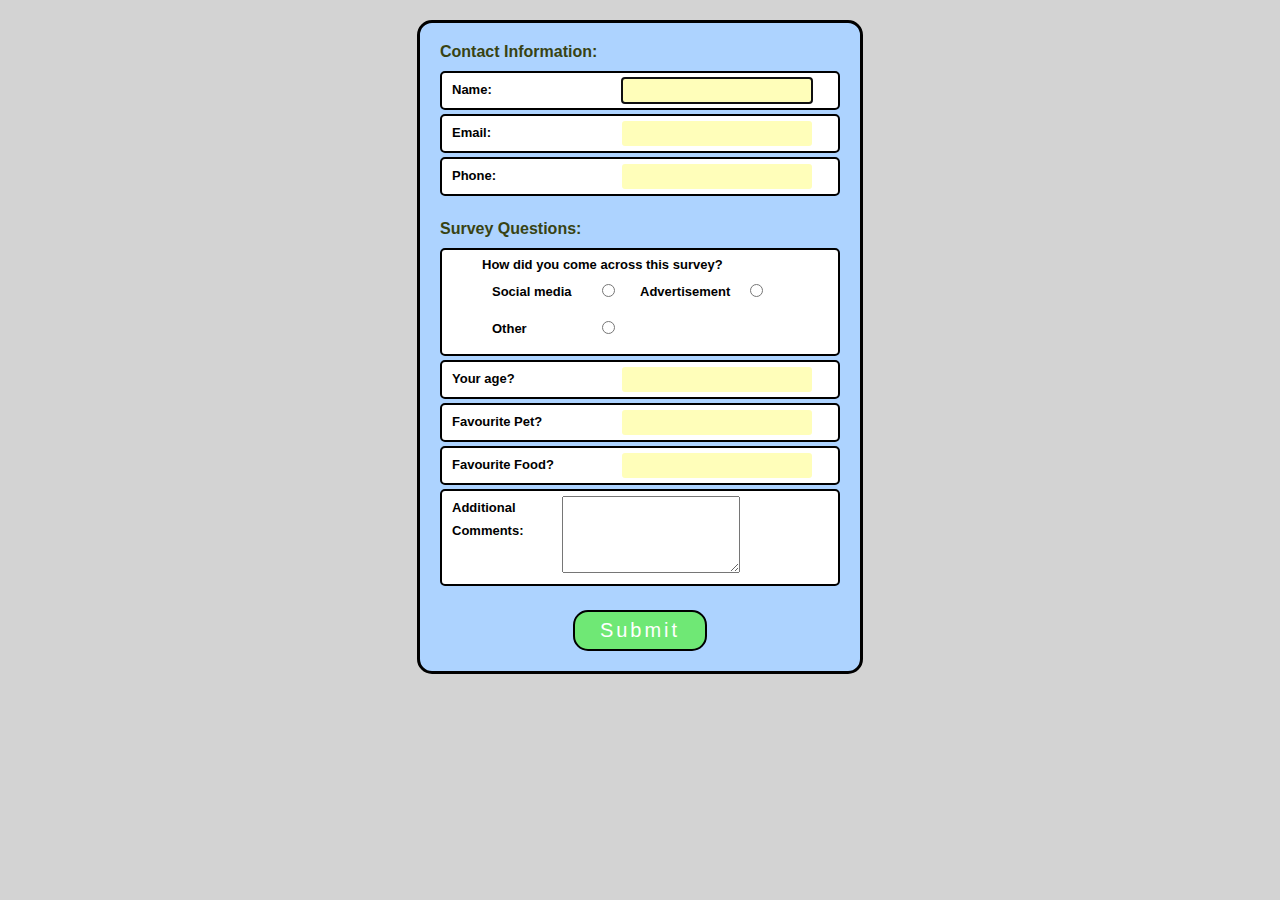
<file: HTMLSurveyForm/index.html>
<!--

Name: Nicholas Raynes
Version: 0.0.3
Description: The HTML for my survey form example webpage
that demonstrates my understanding of creating HTML Forms, 
and using various HTML Form properties.

-->

<!doctype html>
<html lang="en">
<head>
	<meta charset="utf-8" />
	<title>Survey Form</title>
	<link rel="stylesheet" type="text/css" href="styles.css" />
</head>
<body>
	<form id="survey-form">
		<fieldset>
			<legend>Contact Information:</legend>
			<ol>
				<li>
					<label for="name">Name:</label>
					<input id="name" type="text" autofocus/>
				</li>
				<li>
					<label for="email">Email:</label>
					<input id = "email" type="email"/>
				</li>
				<li>
					<label for="phone">Phone:</label>
					<input id="phone" type="tel"/>
				</li>
			</ol>
		</fieldset>
		<fieldset>
			<legend>Survey Questions:</legend>
			<ol>
				<li>
					<fieldset>
						<legend>How did you come across this survey?</legend>
						<ol>
							<li>
								<input type="radio"/>
								<label>Social media</label>
							</li>
							<li>
								<input type="radio"/>
								<label>Advertisement</label>
							</li>
							<li>
								<input type="radio"/>
								<label>Other</label>
							</li>
						</ol>
					</fieldset>
				</li>
				<li>
					<label for="age">Your age?</label>
					<input id="age" type="number"/>
				</li>
				<li>
					<label for="pet">Favourite Pet?</label>
					<input id="pet" type="text"/>
				</li>
				<li>
					<label for="colour">Favourite Food?</label>
					<input id="colour" type="text"/>
				</li>
				<li>
					<label for="comments">Additional Comments:</label>
					<textarea id="comments" rows="5"></textarea>
				</li>
			</ol>
		</fieldset>
		<fieldset>
			<button type="submit">Submit</button>
		</fieldset>
	</form>
</body>
</html>
</file>
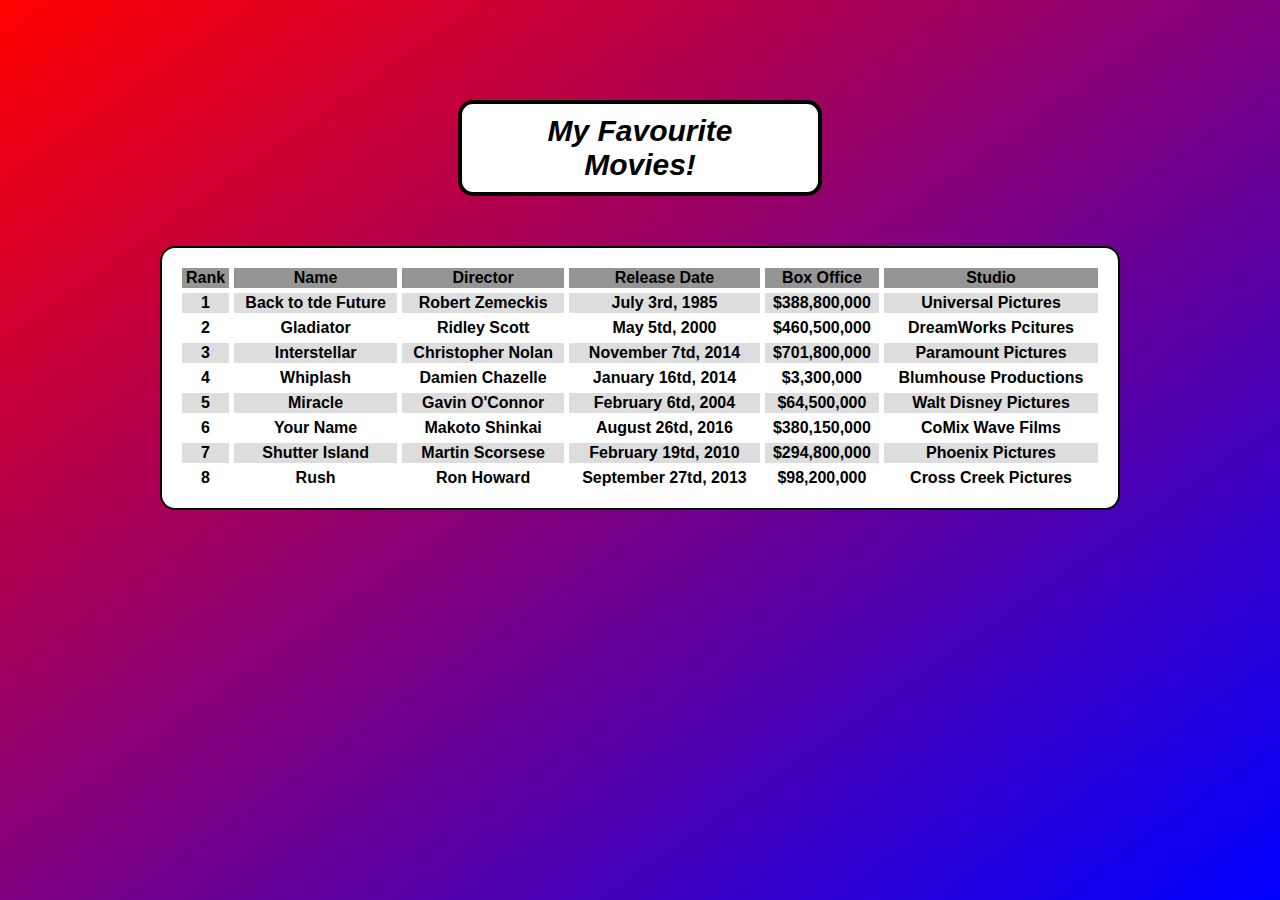
<file: Tables/index.html>
<!--

Name: Nicholas Raynes
Version: 0.0.1
Description: An HTML table displaying my favourite movies, along
witd some related data.

-->
<!DOCTYPE html>
<html lang="en">
<head>
	<meta charset="utf-8">
	<meta name="viewport" content="widtd=device-widtd, initial-scale=1">
	<link rel="stylesheet" type="text/css" href="styles.css">
	<title>Nicholas Raynes' Favourite Movies</title>
</head>
<body>
	<table class ="movies-table">
		<caption>My Favourite <br>Movies!</caption>
		<thead>
			<tr>
				<th>Rank</th>
				<th>Name</th>
				<th>Director</th>
				<th>Release Date</th>
				<th>Box Office</th>
				<th>Studio</th>
			</tr>
		</thead>
		<tbody>
			<tr>
				<td>1</td>
				<td>Back to tde Future</td>
				<td>Robert Zemeckis</td>
				<td>July 3rd, 1985</td>
				<td>$388,800,000</td>
				<td>Universal Pictures</td>
			</tr>
			<tr>
				<td>2</td>
				<td>Gladiator</td>
				<td>Ridley Scott</td>
				<td>May 5td, 2000</td>
				<td>$460,500,000</td>
				<td>DreamWorks Pcitures</td>
			</tr>
			<tr>
				<td>3</td>
				<td>Interstellar</td>
				<td>Christopher Nolan</td>
				<td>November 7td, 2014</td>
				<td>$701,800,000</td>
				<td>Paramount Pictures</td>
			</tr>
			<tr>
				<td>4</td>
				<td>Whiplash</td>
				<td>Damien Chazelle</td>
				<td>January 16td, 2014</td>
				<td>$3,300,000</td>
				<td>Blumhouse Productions</td>
			</tr>
			<tr>
				<td>5</td>
				<td>Miracle</td>
				<td>Gavin O'Connor</td>
				<td>February 6td, 2004</td>
				<td>$64,500,000</td>
				<td>Walt Disney Pictures</td>
			</tr>
			<tr>
				<td>6</td>
				<td>Your Name</td>
				<td>Makoto Shinkai</td>
				<td>August 26td, 2016</td>
				<td>$380,150,000</td>
				<td>CoMix Wave Films</td>
			</tr>
			<tr>
				<td>7</td>
				<td>Shutter Island</td>
				<td>Martin Scorsese</td>
				<td>February 19td, 2010</td>
				<td>$294,800,000</td>
				<td>Phoenix Pictures</td>
			</tr>
			<tr>
				<td>8</td>
				<td>Rush</td>
				<td>Ron Howard</td>
				<td>September 27td, 2013</td>
				<td>$98,200,000</td>
				<td>Cross Creek Pictures</td>
			</tr>
		</tbody>
	</table>
</body>
</html>
</file>
<file: HTMLSurveyForm/styles.css>
/*

Name: Nicholas Raynes
Version: 0.0.1
Description: The HTML for my survey form example webpage
that demonstrates my understanding of creating HTML Forms, 
and using various Form properties.

*/

*
{
	margin: 0;
	padding: 0;
}

body 
{
	background-color: lightgrey;
	padding: 20px;
	font-family: Arial, Helvetica, sans-serif;
}

form#survey-form
{
	background: #add3ff;
	padding: 20px;
	width: 400px;
	margin: 0px auto;
	border-style: solid ;
	border-radius: 15px;
}

form#survey-form fieldset
{
	border:0px;
	margin-bottom:20px;
}

form#survey-form fieldset:last-of-type
{
	margin-bottom:0px;
}

form#survey-form legend
{
	color:#384313;
	font-size:16px;
	font-weight:bold;
	padding-bottom:10px;
}

form#survey-form fieldset fieldset legend
{
	color: black;
	font-size: 13px;
	padding-bottom: 0px;
}

form#survey-form fieldset li label
{
	font-weight: bold;
}

form#survey-form ol li
{
	background:#FFF;
	border:2px solid;
	border-radius:5px;
	line-height:23px;
	list-style:none;
	padding:5px 10px;
	margin-bottom:4px;
}

form#survey-form ol ol li
{
	background:none;
	border:none;
	float:left;
}

form#survey-form label
{
	float:left;
	font-size:13px;
	width:110px;
}

form#survey-form fieldset fieldset 
{
	line-height:20px;
	padding:0px 0px 0px 30px;
	width:auto;
}

form#survey-form input:not([type='radio'])
{
	background: #fffeba;
	border:none;
	border-radius:3px;
	padding: 5px;
	margin-left: 60px;
	width: 180px;
}

form#survey-form input[type='radio'] 
{
	margin-right: 5px;
}

form#survey-form button 
{
	font-family: Impact, Charcoal, sans-serif;
	font-size: 20px;
	background: #6fe875;
	border-style: solid;
	border-radius: 15px;
	border-color: black;
	color: white;
	display: block;
	letter-spacing: 3px;
	margin: auto;
	padding: 7px 25px;
}
</file>
<file: Tables/styles.css>
/*

Name: Nicholas Raynes
Version: 0.0.1
Description: The CSS for my favourite movies HTML table webpage.

*/

body 
{
	margin:0px;
	padding:0px;
	font-family: Helvetica, sans-serif;
	background-color: #4158D0;
	background-image: linear-gradient(43deg, #4158D0 0%, #C850C0 46%, #FFCC70 100%);
	background: linear-gradient(to left top, blue, red) fixed;
}

.movies-table tbody tr:nth-child(odd){
	background-color: #DDD;
}

.movies-table tbody tr:hover
{
	background-color: #f5f242;
}

.movies-table, caption 
{
	margin: 50px auto;
	border-spacing:  5px 5px;
	color: #000000;
	border: 4px solid black;
	border-radius: 15px;
}

.movies-table
{
	border: 2px solid black;
	background-color: #FFF;
	width: 75%;
	padding: 15px;
}

	.movies-table caption
	{
		font-style: italic;
		width: 35%;
		padding: 10px;
		font-weight: bold;
		font-size: 30px;
		text-align: center;
		background-color: #FFF;
	}

thead
{
	font-weight: bold;
	background-color: #959595;
}

tbody
{
	font-weight: bold;
	text-align: center;
}
</file>
